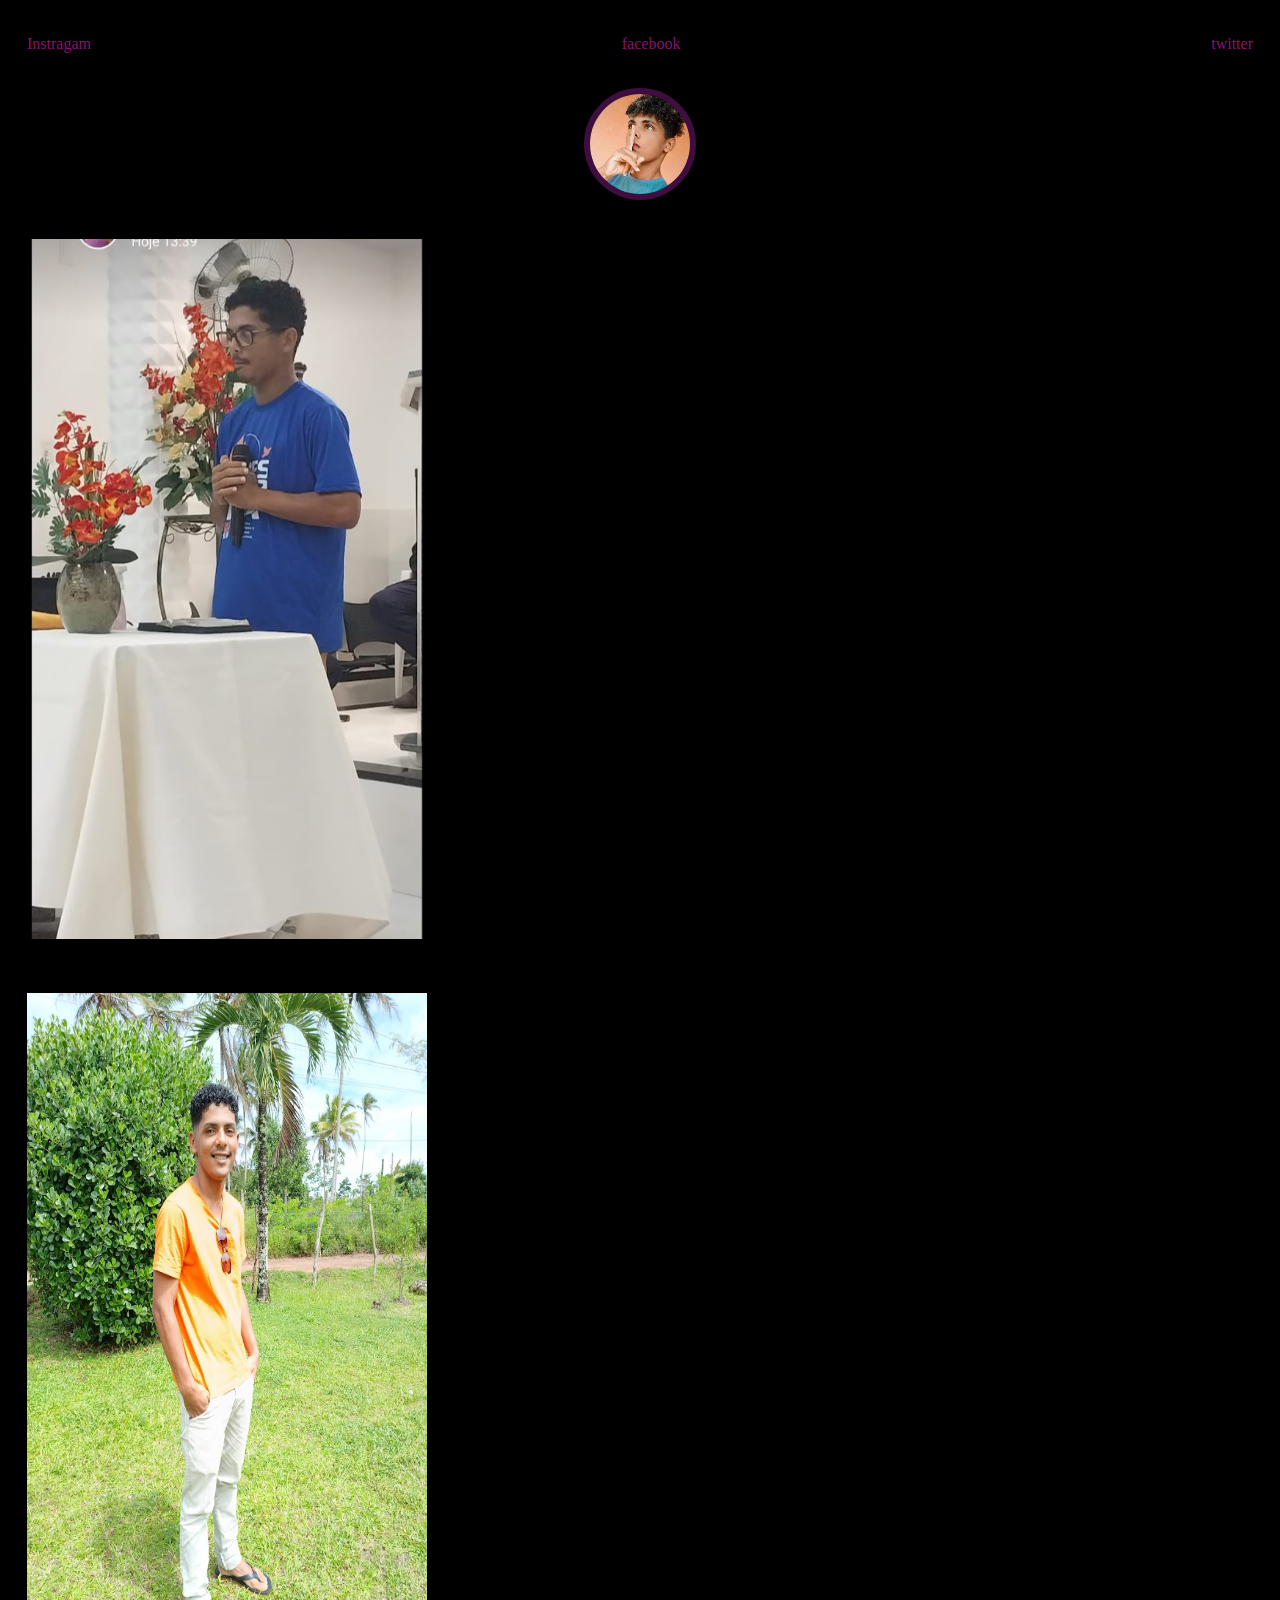
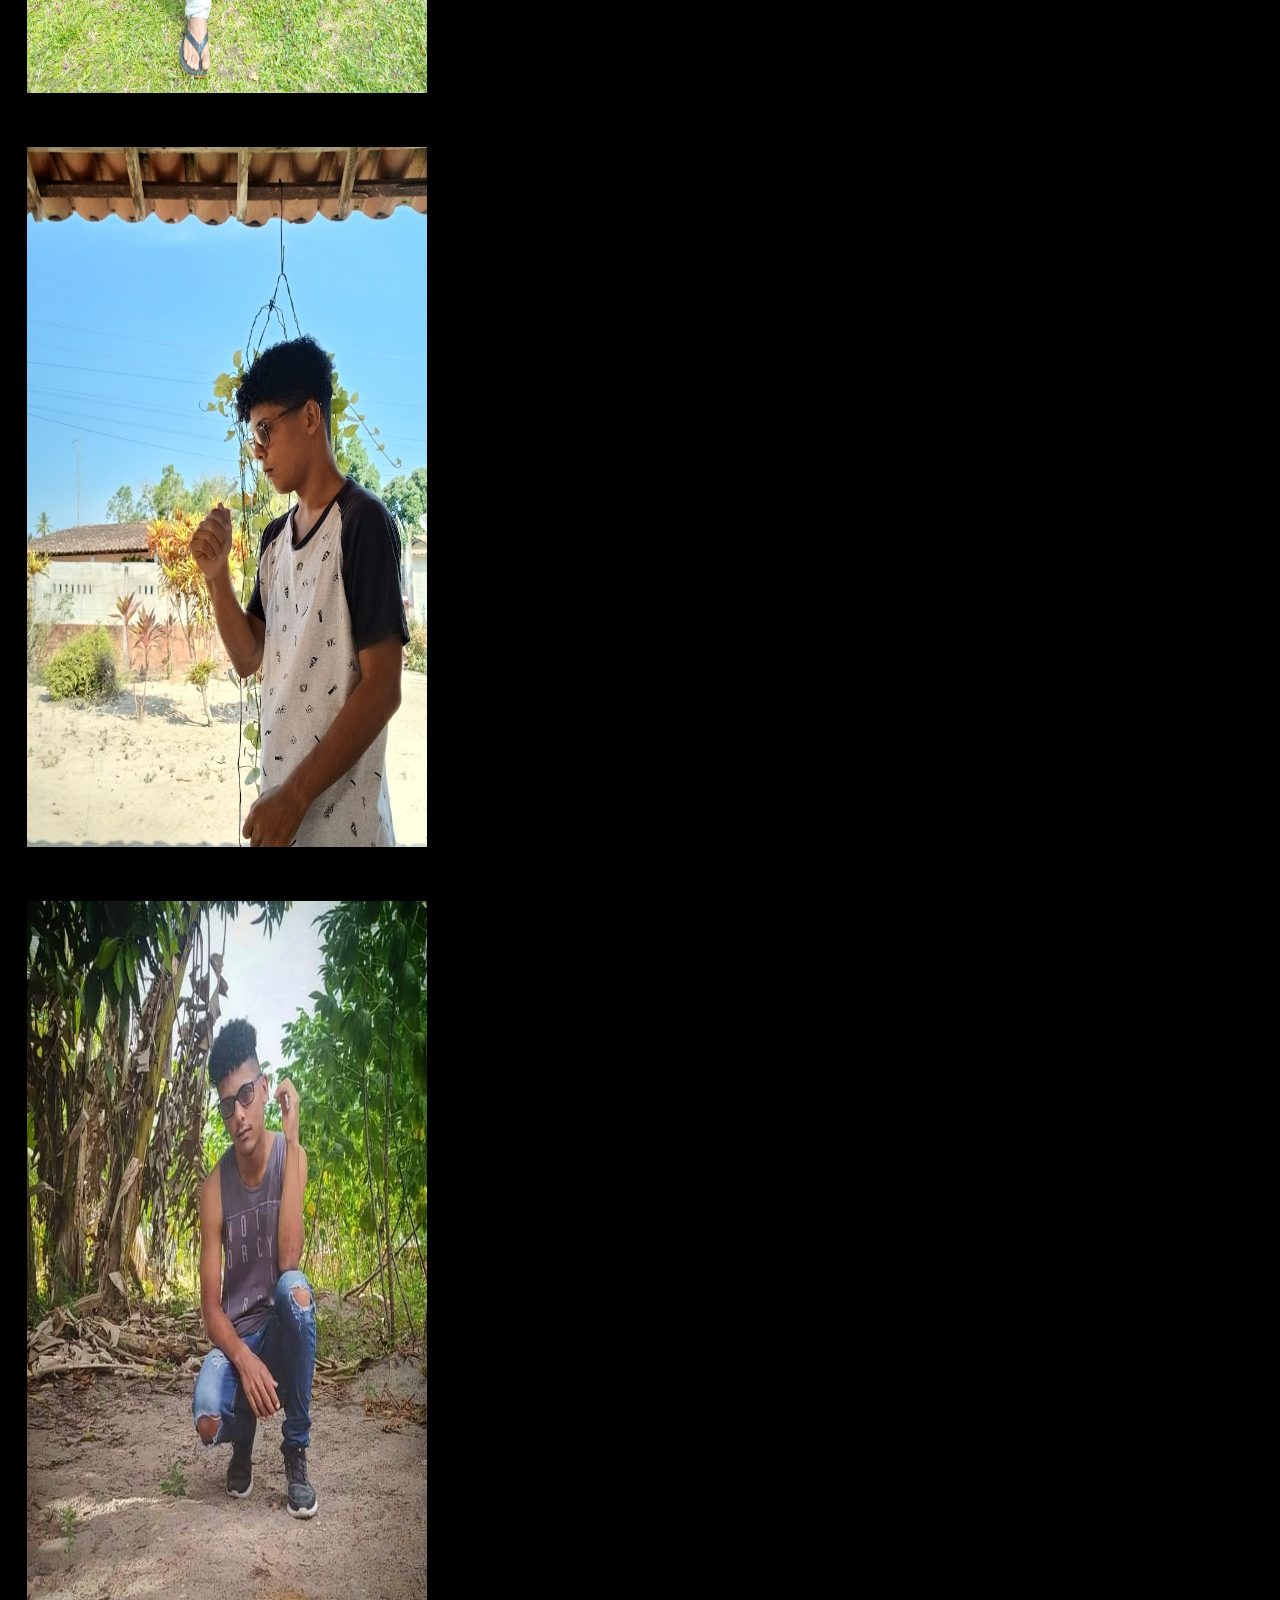
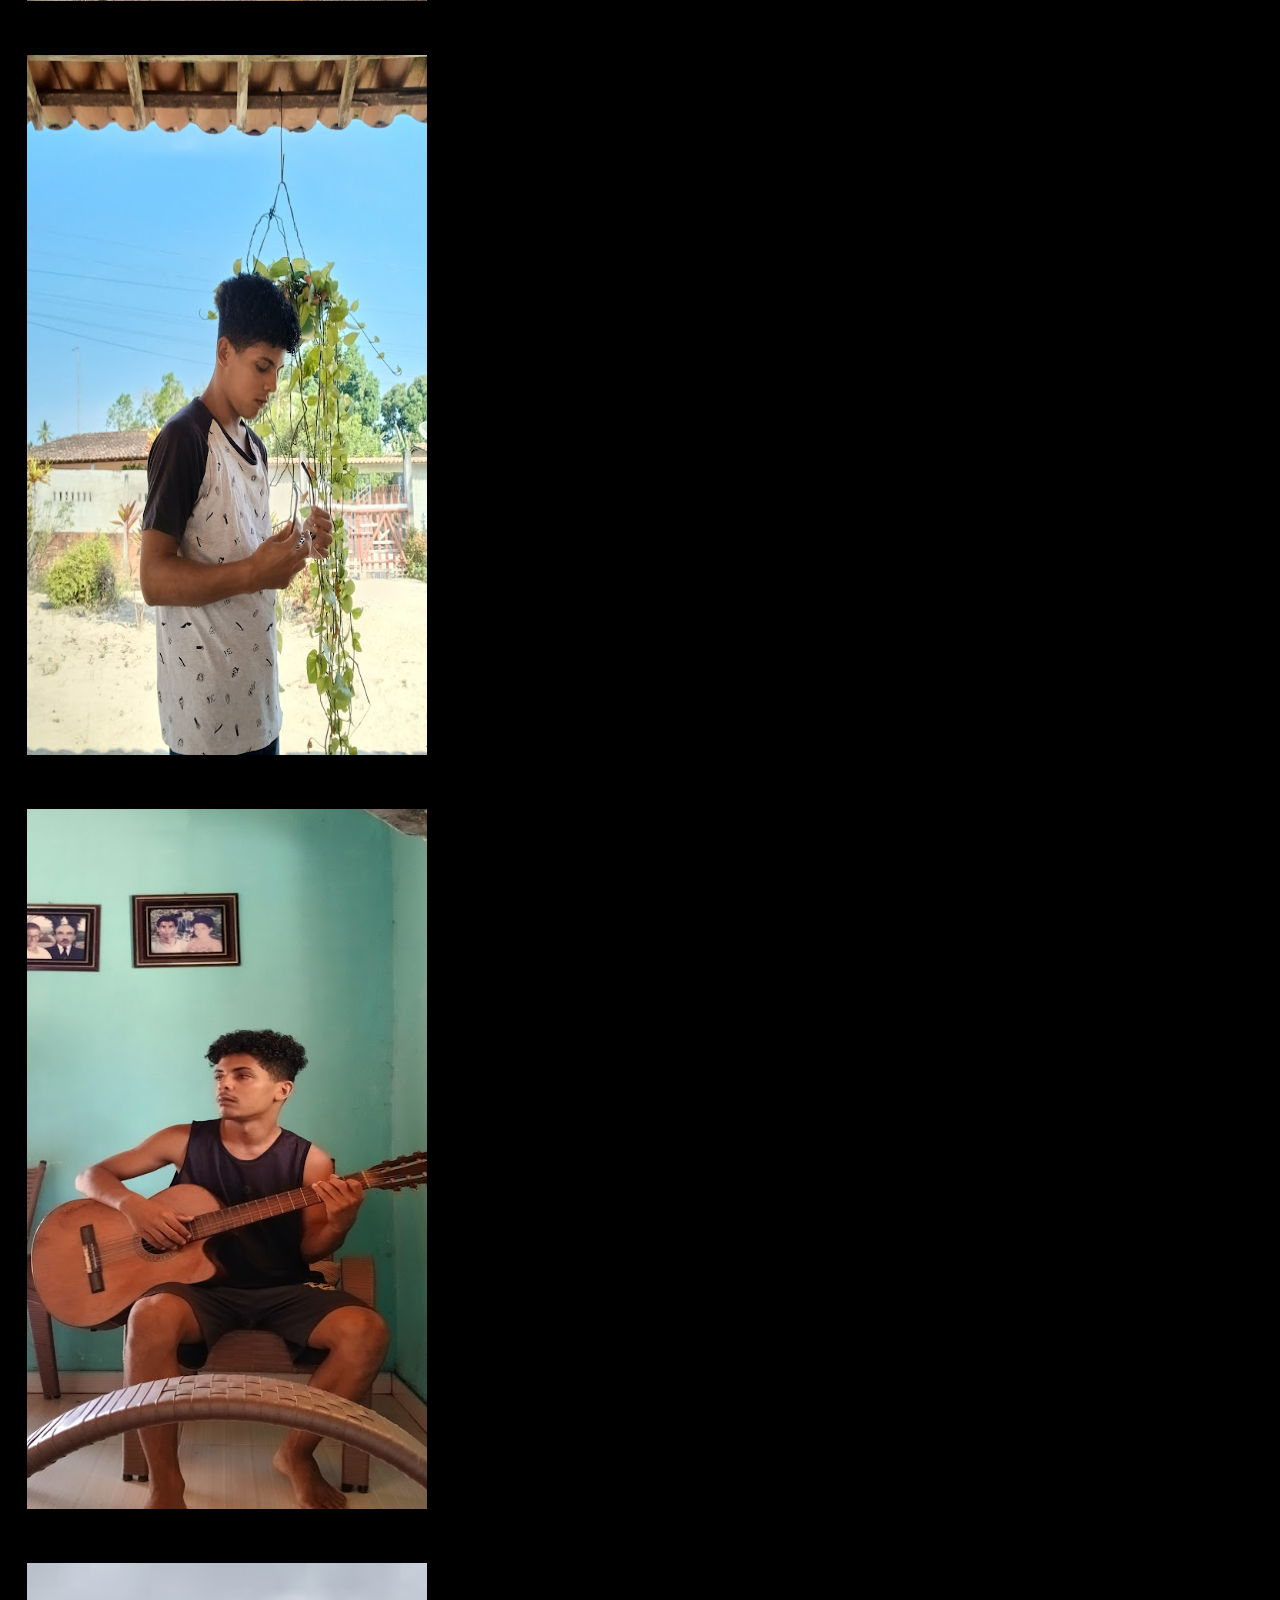
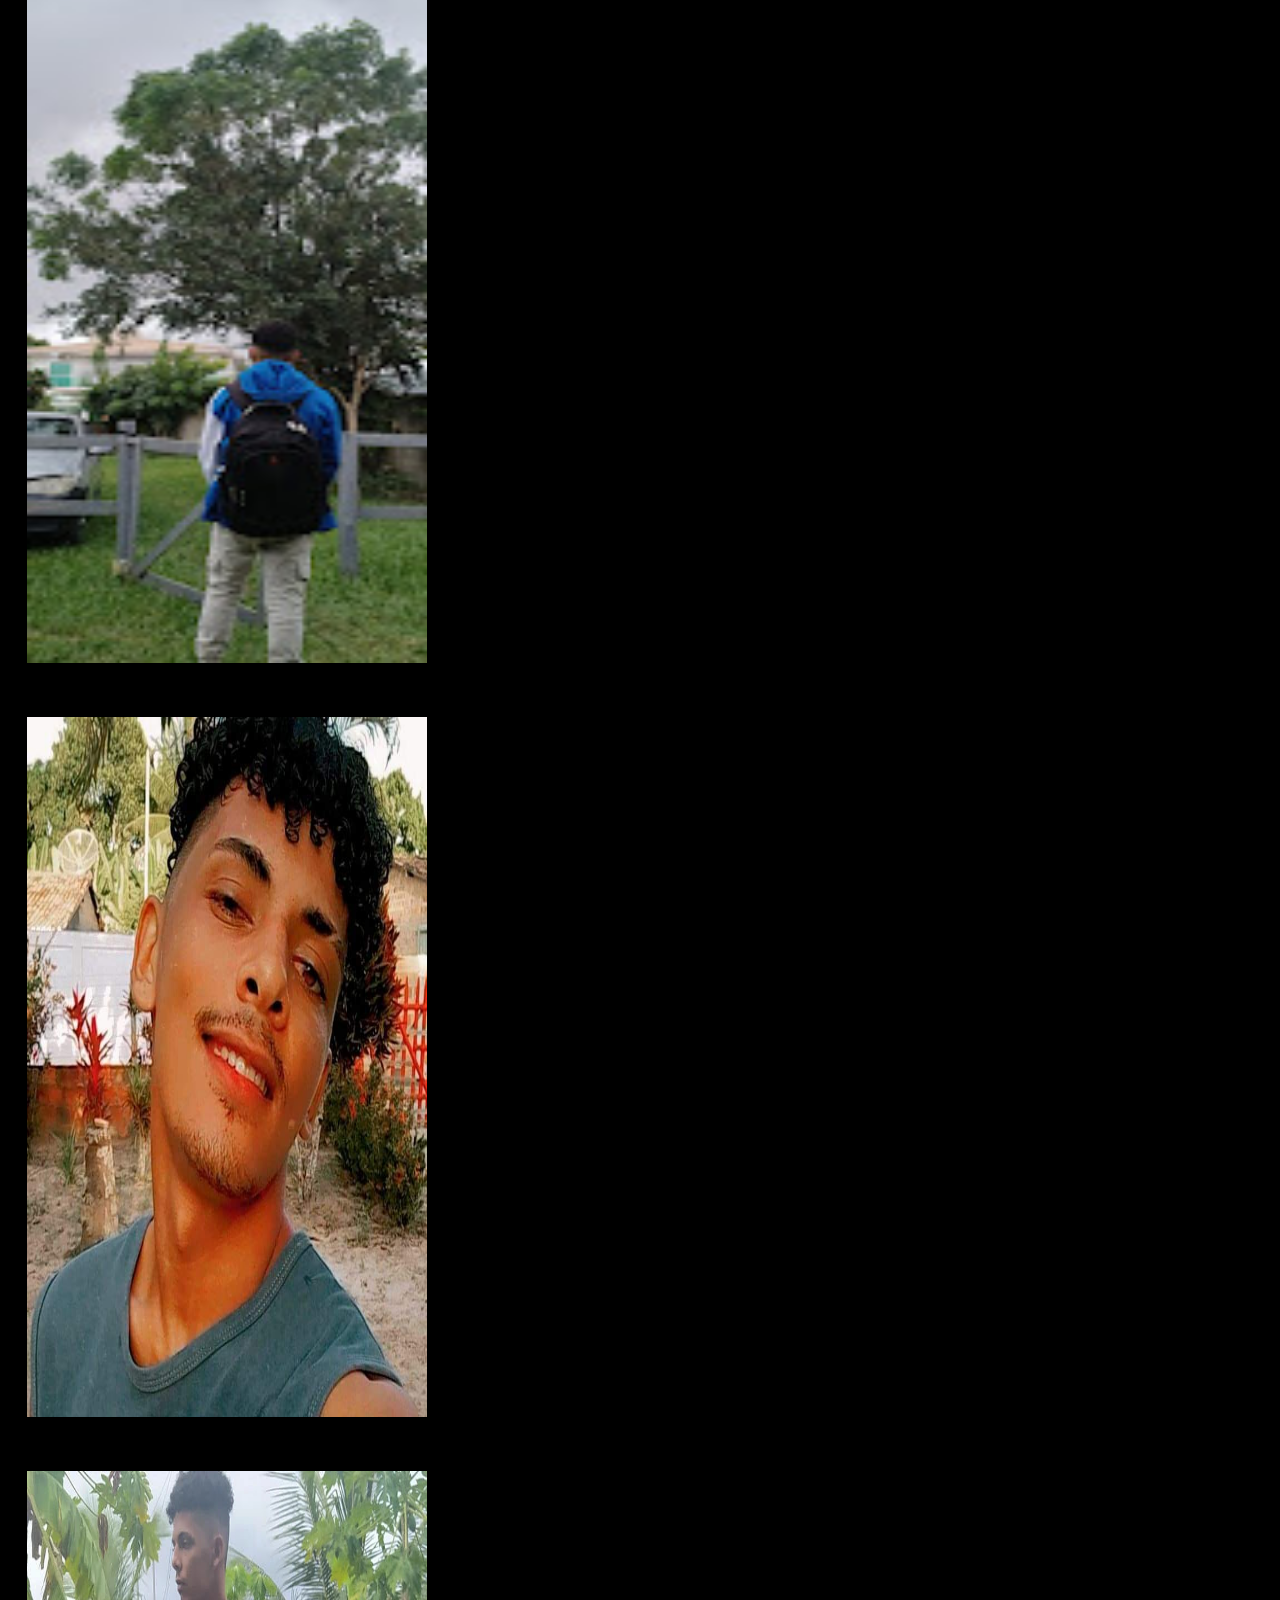
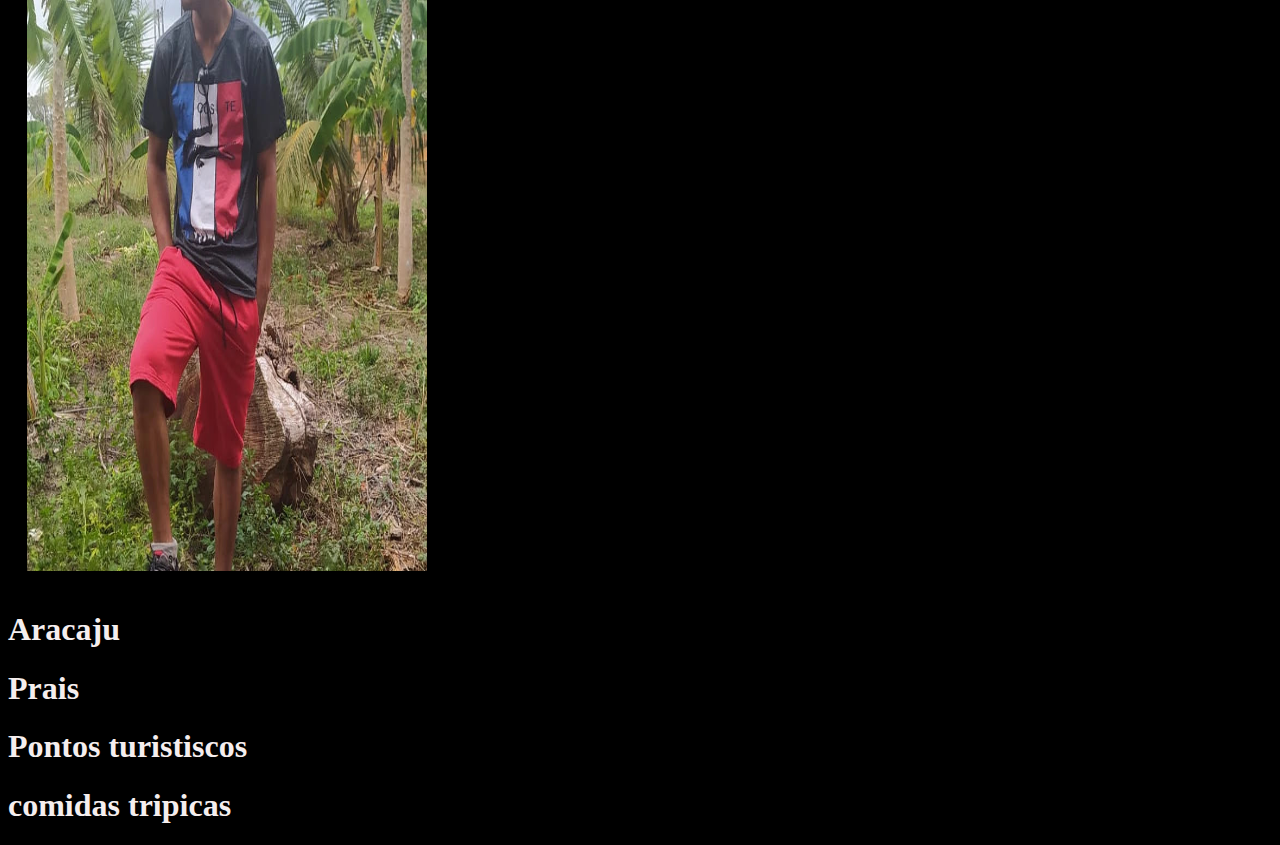
<file: lailton/lailton/index.html>
<!DOCTYPE html>
<html>
<head>
<title>lailton gois
</title>
<link rel="stylesheet" href="stalys.css">
<link rel="stylesheet" href="img">
</head>
<body>

    <nav>
        <ul>
            <li>
                <a  href="https://instagram.com" target="_blank" >Instragam</a>
            </li>
             <li>
                <a  href="https://facebook.com" target="_blank">facebook</a> 
            </li>
            <li>
                <a href="https://x.com/" target="_blank" >twitter</a>
            </li>
        </ul>
    </nav>
    <header>
        <div class="center">
            <img src="./img/7.jpg" alt="">
        </div>
        
    </header>
    <div class="fotos">
        <nav>
            <ul>
                <a>
                     <img src="img/1.jpg">
                </a>
            
           </ul>
       </nav>
       <nav>
        <ul>
            <a>
                 <img src="img/2.jpg">
            </a>
        
       </ul>
   </nav>
   <nav>
    <ul>
        <a>
             <img src="img/3.jpg">
        </a>
    
   </ul>
</nav>
<nav>
    <ul>
        <a>
             <img src="img/4.jpg">
        </a>
    
   </ul>
</nav>
<nav>
    <ul>
        <a>
             <img src="img/20241123_142420.jpg">
        </a>
    
   </ul>
</nav>
<nav>
    <ul>
        <a>
             <img src="img/5.jpg">
        </a>
    
   </ul>
</nav>
<nav>
    <nav>
        <ul>
            <a>
                 <img src="img/6.jpg">
            </a>
        
       </ul>
    </nav>
    <nav>
        <nav>
            <ul>
                <a>
                     <img src="img/8.jpg">
                </a>
            
           </ul>
        </nav>
        <nav>
            <nav>
                <ul>
                    <a>
                         <img src="img/9.jpg">
                    </a>
                
               </ul>
            </nav>
            
    </div> 
    <div class="se">
        
          <h1> Aracaju</h1>
          <h1>Prais</h1>
          <h1>Pontos turistiscos</h1>
          <h1>comidas tripicas</h1>
    </div>
</body>


</html>
</file>
<file: lailton/lailton/stalys.css>
body {
    color: blueviolet;
    background-color: black;
}
ul{
    display: flex;
    justify-content: space-between;
    list-style-type:none ;
    align-items: center;
    padding: 19px;
}

a {
    color:rgb(133, 21, 108);
    text-decoration: none;
}
header img{
    align-self: center;
    width: 100px;
    height: 100px; 
    border-radius: 50%;
    border: 6px solid rgb(63, 13, 63);
}
.center{
    text-align: center;
}
h1{color: #f5eeee;}

 img{width: 400px;
    height: 700px; 
   
}
 a{  display: flex;
    justify-content: space-between;
    list-style-type:none ;
        align-items: center}
</file>
